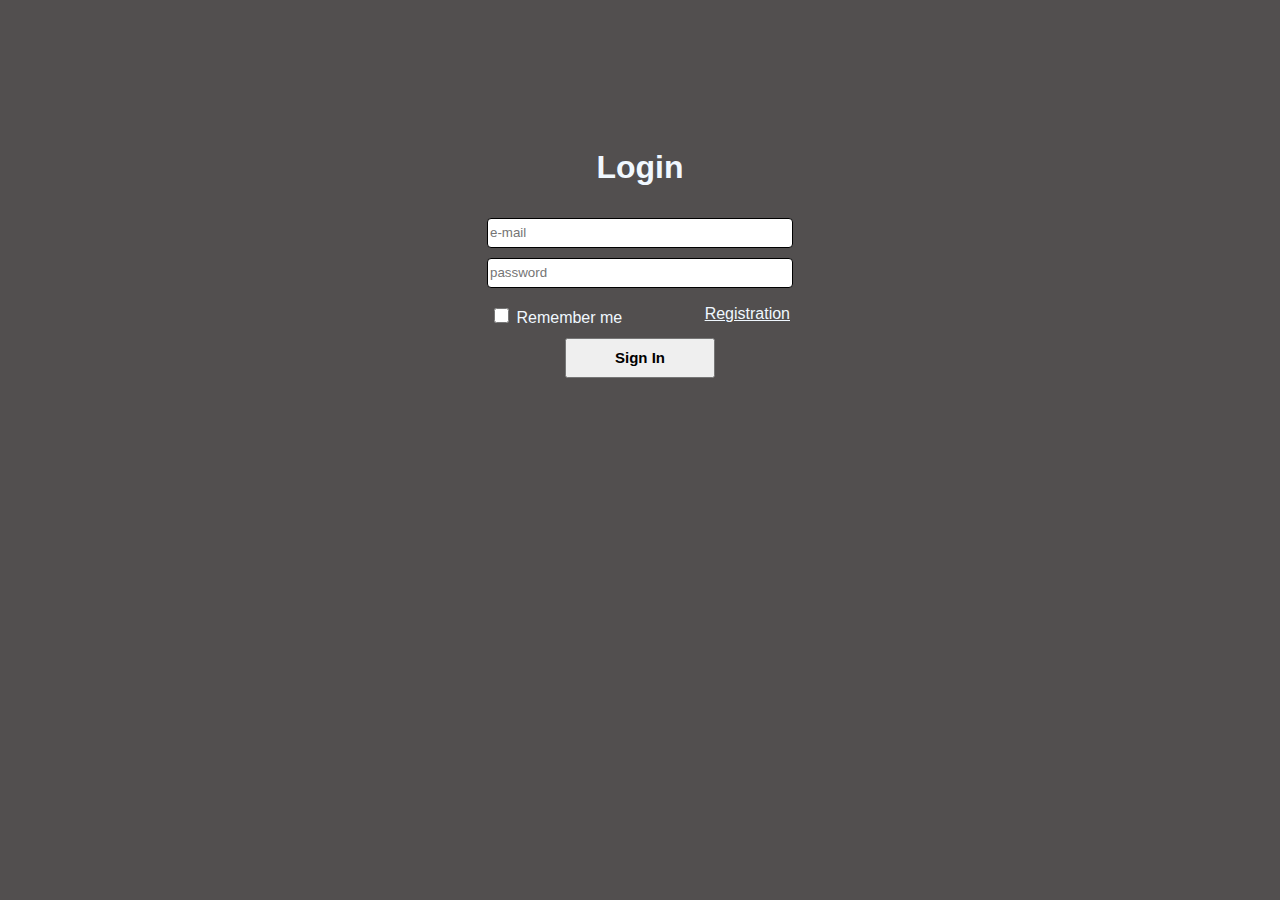
<file: index.html>
<!DOCTYPE html>
<html lang="en">
<head>
    <meta charset="UTF-8">
    <meta http-equiv="X-UA-Compatible" content="IE=edge">
    <meta name="viewport" content="width=device-width, initial-scale=1.0">
    <title>Login page</title>
    <link rel="stylesheet" href="./style.css">
    <link rel="shortcut icon" href="./loginpage.png">
</head>
<body>
    
    <h1>Login</h1>

    <div class="input-menu">
        <input type="email" placeholder="e-mail" id="email">
        <input placeholder="password" type="password" id="password"> 
    </div>
    
    <div class="under-input-menu">
        <div class="remember-button">
            <input type="checkbox" class="rm-bt" id="checkbox"></iput>
            <span>Remember me</span>
        </div>
        <div class="reg-link">
            <a href="./registration.html">Registration</a>
        </div>
    </div>
    <button class="bt" onclick="signIn()">Sign In</button>

    <script src="./script.js"></script>
</body>
</html>
</file>
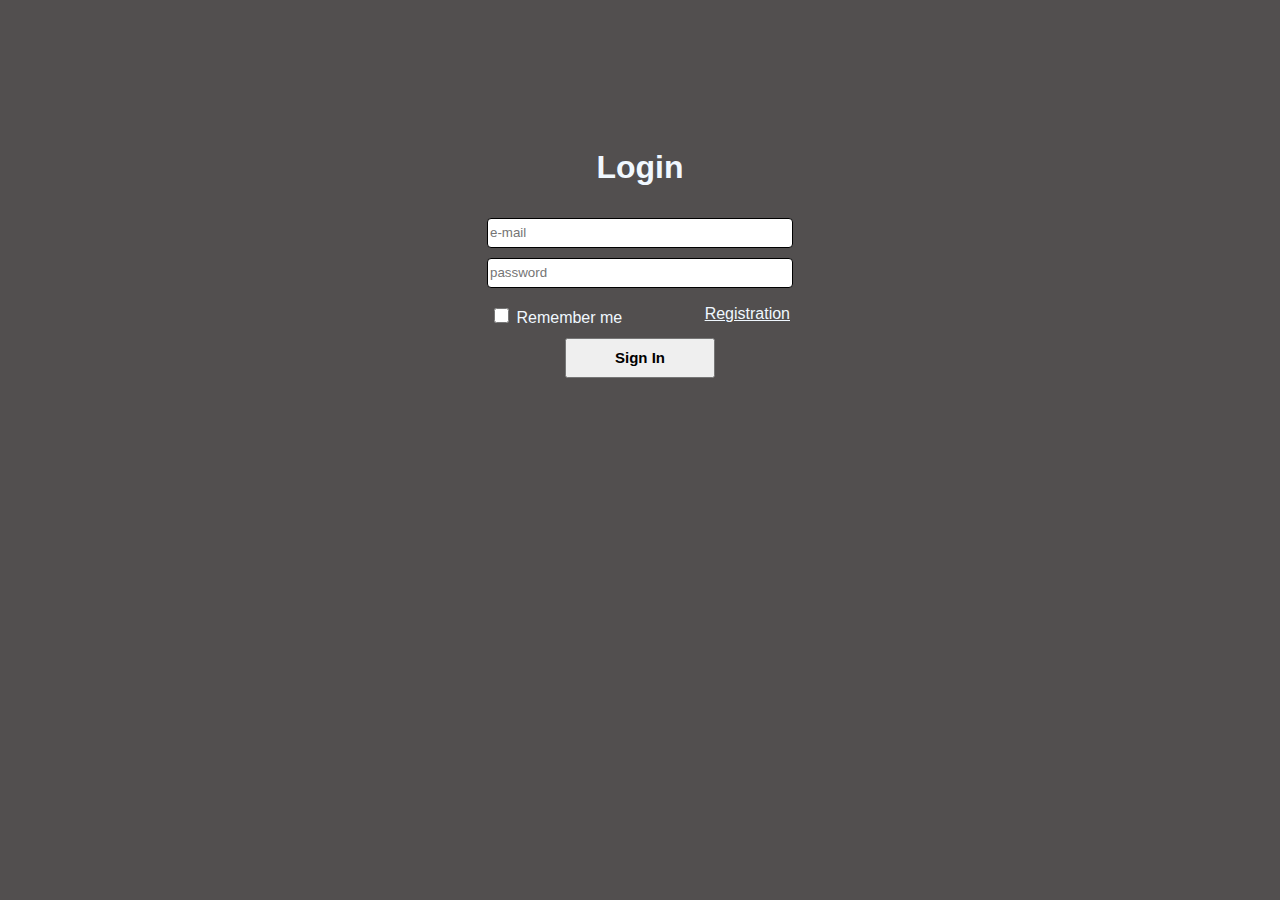
<file: homepage.html>
<!DOCTYPE html>
<html lang="en">

<head>
    <meta charset="UTF-8">
    <meta http-equiv="X-UA-Compatible" content="IE=edge">
    <meta name="viewport" content="width=device-width, initial-scale=1.0">
    <title>Home page</title>
    <link rel="stylesheet" href="./homepage.css">
    <link rel="shortcut icon" href="./homepagelogo.png">
</head>

<body>

    <!-- <div class="colors-menu"> -->
            <span class="bgs">Цвет страницы</span>
            <select class="colors">
                <!-- <option value="#98B2D1">Blue</option>
                <option value="#C74375">Pink</option>
                <option value="#BF1932">Red</option>
                <option value="#7BC4C4">Light blue</option>
                <option value="#E2583E">Orange</option>
                <option value="#53B0AE">Light Green</option> -->
            </select>
    <!-- </div> -->

    <div class="header">
        <h1>Home page</h1>
        <div class="header-search">
            <input class="findOut">
            <button class="search-button" onclick="searchBtn()">Search</button>
        </div>
    </div>

    <div class="container">
        <div class="left-menu">
            <h2>Personal data</h2>
            <h3>Name:<p id="name"></p>
            </h3>
            <h3>Surname:<p id="surname"></p>
            </h3>
            <h3>Age:<p id="age"></p>
            </h3>
        </div>
        <div class="right-menu">
            <div class="right-menu-top fd">
                <button class="bt" onclick="editProfile()">Edit profile</a></button>
            </div>
            <div class="right-menu-footer">
                <button class="bt" onclick="logOut()">Log out</a></button>
                <button class="bt" onclick="deleteAcc()">Delet my account</button>
            </div>
        </div>
    </div>
    <div class="other-users mt">
        <h2>Other users</h2>
        <table class="user-list">
            <tr>
                <th>ID</th>
                <th>E-mail</th>
                <th>Name</th>
                <th>Surname</th>
                <th>Age</th>
            </tr>
        </table>
    </div>
    <script src="./homepage.js"></script>
</body>

</html>
</file>
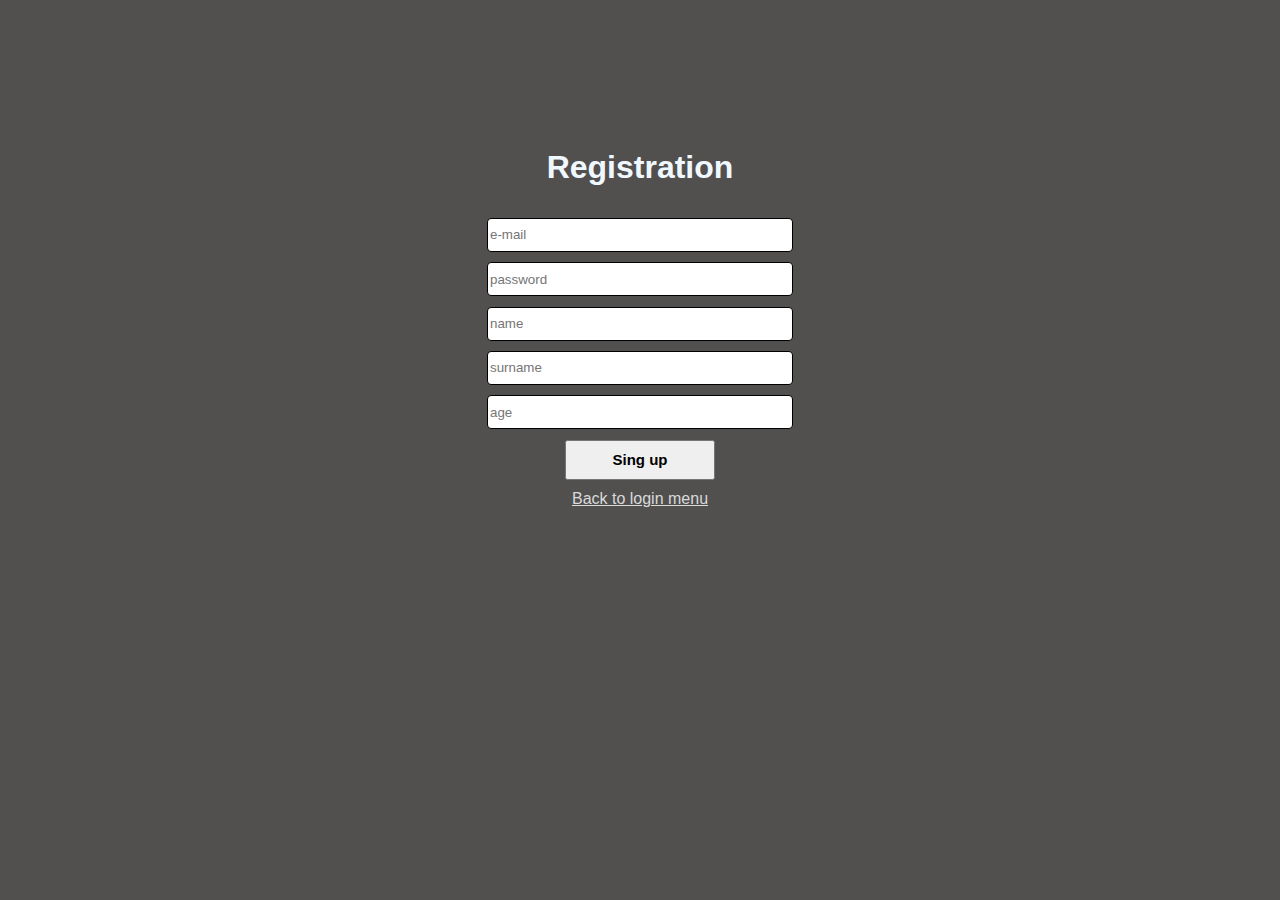
<file: registration.html>
<!DOCTYPE html>
<html lang="en">

<head>
    <meta charset="UTF-8">
    <meta http-equiv="X-UA-Compatible" content="IE=edge">
    <meta name="viewport" content="width=device-width, initial-scale=1.0">
    <title>Registration page</title>
    <link rel="stylesheet" href="./registration.css">
    <link rel="shortcut icon" href="./regpagelogo.png" type="image/png">
</head>

<body>
    <h1>Registration</h1>

    <form id="form">
        <input type="mail" id="email" placeholder="e-mail">
        <input id="password" placeholder="password" type="password">
        <input id="name" placeholder="name">
        <input id="surname" placeholder="surname">
        <input id="age" placeholder="age">
        <button class="bt" onclick="signUp()">Sing up</button>
        <a href="./index.html">Back to login menu</a>
    </form>

    <script src="./regscricpt.js"></script>
</body>

</html>
</file>
<file: style.css>
body{
    margin: 0;
    background-color: #524f4f;
    display: flex;
    justify-content: center;
    align-items: center;
    flex-direction: column;
    font-family: Verdana, Geneva, Tahoma, sans-serif;
    color: #f0f8ff;
    padding: 10%;
}
.input-menu{
    width: 400px;
    height: 80px;
    display: flex;
    justify-content: space-between;
    align-items: center;
    flex-direction: column;
}
input{
    width: 300px;
    height: 40px;
    margin-top: 10px;
    border: 1px solid #000000;
    border-radius: 4px;
}
.under-input-menu{
    width: 300px;
    height: 30px;
    display: flex;
    justify-content: space-between;
    margin-top: 10px;
}
.rm-bt{
    width: 15px;
    height: 15px;
    margin-top: 10px;
    background-color: #f0f8ff;
    border: 1px solid #000000;
}
.reg-link{
    margin-top: 7px;
    color: #f0f8ff;
}
.bt{
    margin-top: 10px;
    width: 150px;
    height: 40px;
    font-size: 15px;
    font-weight: 700;
}
a{
    color: #f0f8ff;
}
</file>
<file: homepage.css>
body{
    margin: 0;
    background-color: #524f4f;
    font-family: Verdana, Geneva, Tahoma, sans-serif;
    color: #f0f8ff;
    padding: 5%;
}
.bt{
    margin-top: 10px;
    width: 150px;
    height: 40px;
    font-size: 15px;
    font-weight: 700;
    cursor: pointer;
    border-radius: 5px;
}
a{
    text-decoration: none;
    color: #000000;
}
h3{
    color: #8fdada;
}
p{
    color: #f0f8ff;
}
.container{
    width: 95%;
    height: 40%;
    display: flex;
    justify-content: space-between;
    flex-direction: row;
    border: 2px solid white;  
    box-sizing: border-box;
    padding: 40px;
}
.right-menu{
    display: flex;
    justify-content: space-between;
    flex-direction: column;
}
.fd{
    display: flex;
    justify-content: right;
}
.mt{
    margin-top: 20px;
}
.other-users{
    width: 95%;
    height: 40%;
    display: flex;
    justify-content: space-between;
    flex-direction: column;
    border: 2px solid white;  
    box-sizing: border-box;
    padding: 40px;
}
.user-list tr th{
    width: 700px;
    border: 1px solid white;
    font-family: Verdana, Geneva, Tahoma, sans-serif;
}
.header{
    display: flex;
    justify-content: space-between;
    align-items: center;
    width: 90%;
}
.header-search{
    width: 320px;
    display: flex;
    justify-content: space-between;
    align-items: center;
}
.search-button{
    height: 27px;
    margin-right: -80px;
    font-size: 15px;
    font-weight: 700;
    cursor: pointer;
    border-radius: 5px;
}
.findOut{
    width: 300px;
    height: 20px;
}
</file>
<file: registration.css>
body{
    margin: 0;
    background-color: #524f4f;
    display: flex;
    justify-content: center;
    align-items: center;
    flex-direction: column;
    font-family: Verdana, Geneva, Tahoma, sans-serif;
    color: #f0f8ff;
    padding: 10%;
}
#form{
    width: 350px;
    height: 300px;
    display: flex;
    justify-content: space-between;
    align-items: center;
    flex-direction: column;
}
input{
    width: 300px;
    height: 30px;
    margin-top: 10px;
    border: 1px solid #000000;
    border-radius: 4px;
}
.bt{
    margin-top: 10px;
    width: 150px;
    height: 40px;
    font-size: 15px;
    font-weight: 700;
}
a{
    margin-top: 10px;
    color: #d8dadb;
}
</file>
